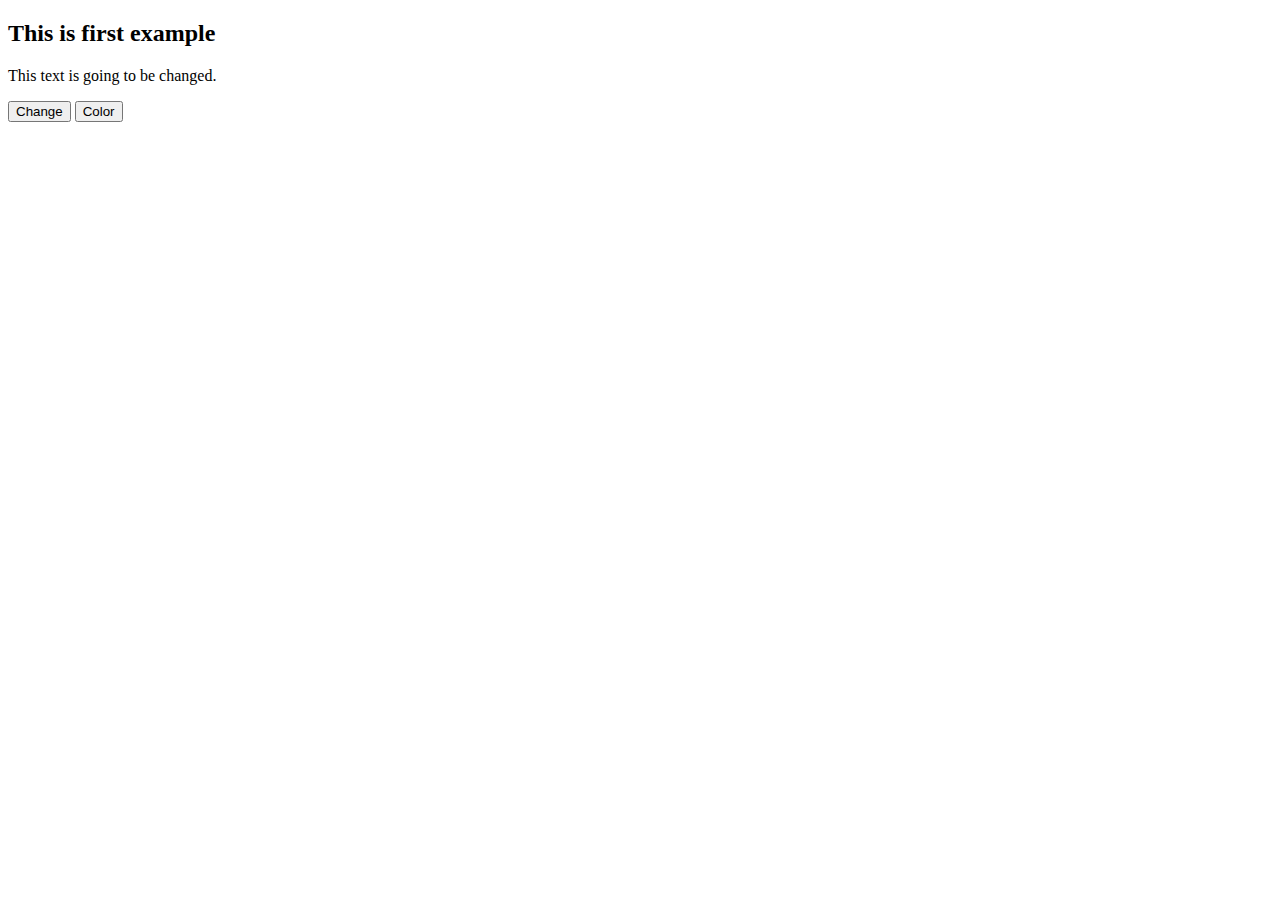
<file: index.html>
<!DOCTYPE html>
<html>
<script>
    function myFunc() {
        document.getElementById("lab02").style.color = "red";
    }
</script>

<body>
    <h2> This is first example </h2>
    
    <p id = "lab02"> This text is going to be changed. </p>
    
    <button type="button" onclick='document.getElementById("lab02").innerHTML = "This is new text!"'>Change</button>

    <button type="button" onclick="myFunc()"> Color</button>
</body>
</html>
</file>
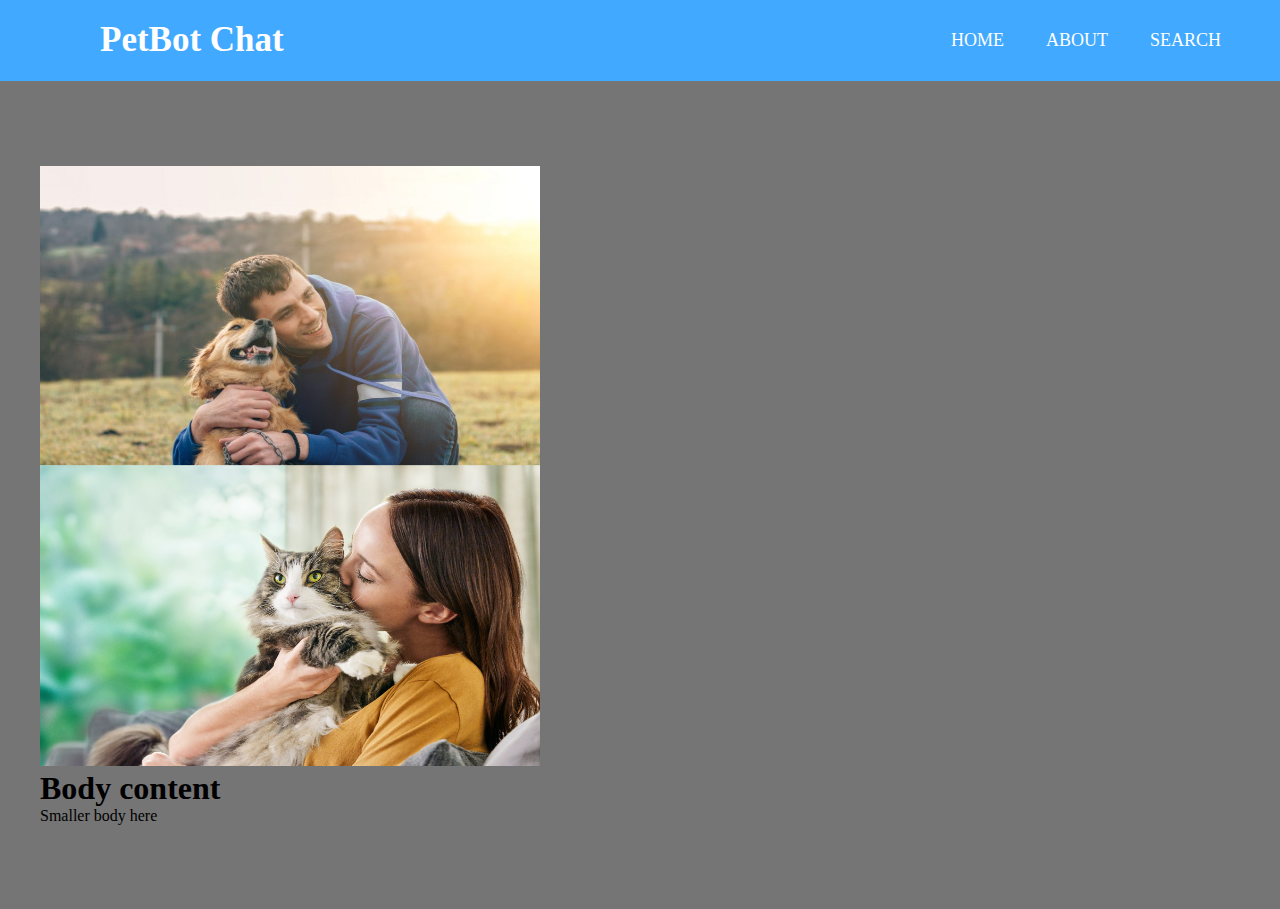
<file: HomeUI.html>
<!DOCTYPE html>
<html lang="en">

<head>
    <title>PET UI</title>
    <link rel="stylesheet" href="style.css">
</head>


<body>

    <nav>
        <label class="logo">PetBot Chat</label>
        <ul>
            <div class="active">
                <li><a href="">Home</a></li>
                <li><a href="">About</a></li>
                <li><a href="">Search</a></li>
            </div>

        </ul>
        
    </nav>
    
    <section></section>


    <div class="header-container">
        <div class="wrapper">
            <div class="ex-image">
                <img src="images/pic1.png" alt="ex1" width="500" height="600" />
            </div>
            <header>
                <div class="hero-content">
                    <h1>Body content</h1>
                    <p>
                        Smaller body here
                    </p>
                </div>

                

            </header>
        </div>
    </div>



</body>
</file>
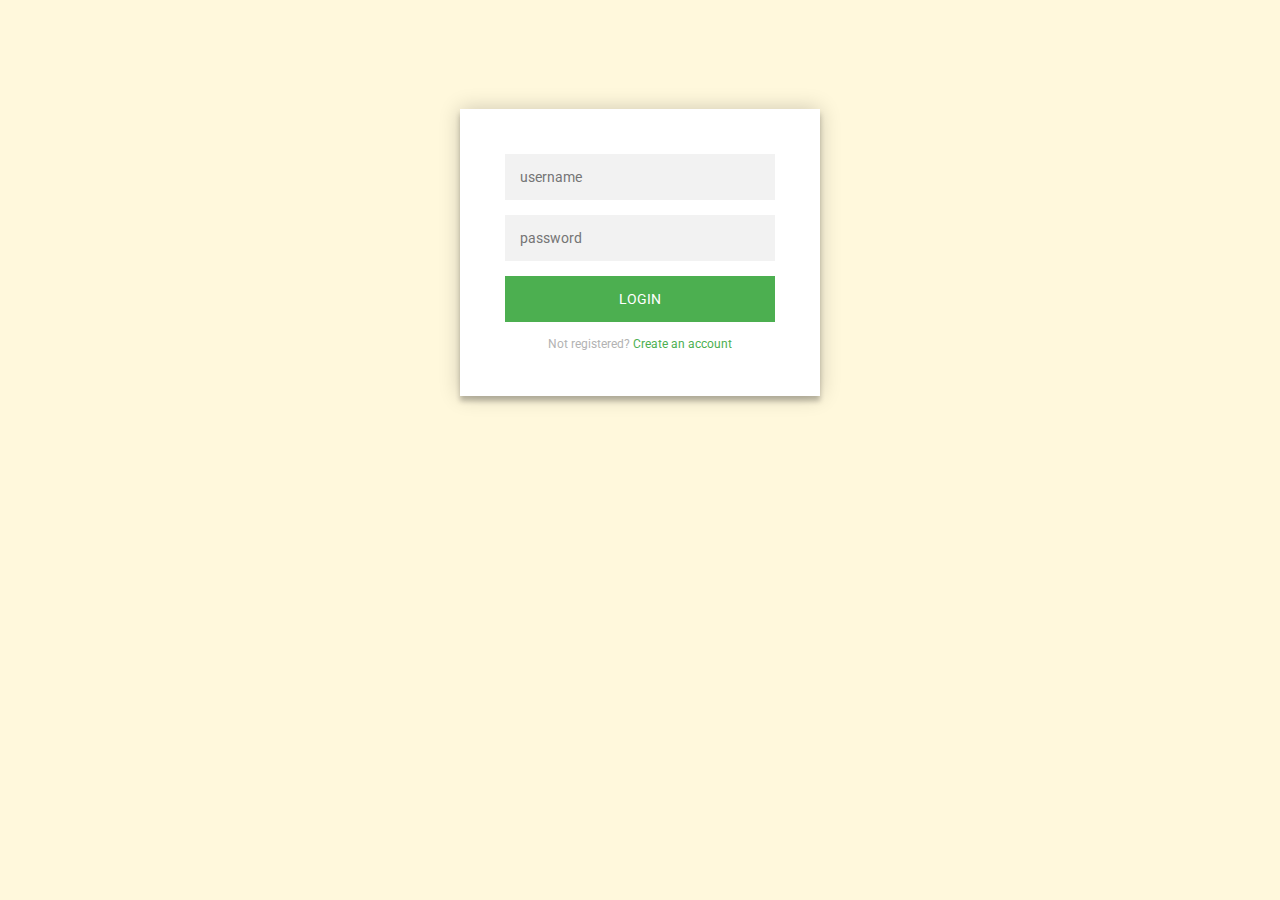
<file: loginbutton/sample.html>
<!DOCTYPE HTML>
<html>
    <head>
        <link rel="stylesheet" type="text/css" href="./sample.css">
       <script src="./stuff.js"></script>
    </head>
    <div class="login-page">
        <div class="form">
          <form class="register-form">
            <input type="text" placeholder="name"/>
            <input type="password" placeholder="password"/>
            <input type="text" placeholder="email address"/>
            <button>create</button>
            <p class="message">Already registered? <a href="#">Sign In</a></p>
          </form>
          <form class="login-form">
            <input type="text" placeholder="username"/>
            <input type="password" placeholder="password"/>
            <button>login</button>
            <p class="message">Not registered? <a href="#">Create an account</a></p>
          </form>
        </div>
      </div>
  
  </html>
</file>
<file: style.css>
/* BEGGIN --->>> OF NAVIGATE HEADER */
/* Default styles for the browser */
*{
    padding: 0;
    margin: 0;
    text-decoration: none;
    list-style: none;
}
body{
    font-family: montserrat;
}

/* Navigate Header Color */
nav{
    height: 80px;
    width: 100%;
    background: #41a9ff;
}
label.logo{
    font-size: 35px;
    font-weight: bold;
    color: White;
    padding: 0 100px;
    line-height: 80px;
}
nav ul{
    float: right;
    margin-right: 40px;
}
nav li{
    display: inline-block;
    margin: 0 8px;
    line-height: 80px;
}

/* List of Home and About Color */
nav a{
    color: white;
    font-size: 18px;
    text-transform: uppercase;
    border: 1px solid transparent;
    padding: 7px 10px;
    border-radius: 3px;
}


/* Section have to be same with Navigate Color */
section{
    background-color: #41a9ff;
    background-size: cover;
    height: 1px;
} 

/* ENDING --->>> OF NAVIGATE HEADER */
/* ================================ */



/* Middle Body Content into Middle */
.wrapper {
    width: 1200px;
    margin: 0 auto;
  }

/* Header */
.header-container {
    background: #757575;
    background-repeat: no-repeat;
    background-position: right;
    background-size: contain;
    height: calc(100vh - 72px);
    display: flex;
    align-items: center;
  
  }
</file>
<file: loginbutton/sample.css>
@import url(https://fonts.googleapis.com/css?family=Roboto:300);

.login-page {
  width: 360px;
  padding: 8% 0 0;
  margin: auto;
}
.form {
  position: relative;
  z-index: 1;
  background: #FFFFFF;
  max-width: 360px;
  margin: 0 auto 100px;
  padding: 45px;
  text-align: center;
  box-shadow: 0 0 20px 0 rgba(0, 0, 0, 0.2), 0 5px 5px 0 rgba(0, 0, 0, 0.24);
}
.form input {
  font-family: "Roboto", sans-serif;
  outline: 0;
  background: #f2f2f2;
  width: 100%;
  border: 0;
  margin: 0 0 15px;
  padding: 15px;
  box-sizing: border-box;
  font-size: 14px;
}
.form button {
  font-family: "Roboto", sans-serif;
  text-transform: uppercase;
  outline: 0;
  background: #4CAF50;
  width: 100%;
  border: 0;
  padding: 15px;
  color: #FFFFFF;
  font-size: 14px;
  -webkit-transition: all 0.3 ease;
  transition: all 0.3 ease;
  cursor: pointer;
}
.form button:hover,.form button:active,.form button:focus {
  background: #43A047;
}
.form .message {
  margin: 15px 0 0;
  color: #b3b3b3;
  font-size: 12px;
}
.form .message a {
  color: #4CAF50;
  text-decoration: none;
}
.form .register-form {
  display: none;
}
.container {
  position: relative;
  z-index: 1;
  max-width: 300px;
  margin: 0 auto;
}
.container:before, .container:after {
  content: "";
  display: block;
  clear: both;
}
.container .info {
  margin: 50px auto;
  text-align: center;
}
.container .info h1 {
  margin: 0 0 15px;
  padding: 0;
  font-size: 36px;
  font-weight: 300;
  color: #1a1a1a;
}
.container .info span {
  color: #4d4d4d;
  font-size: 12px;
}
.container .info span a {
  color: #000000;
  text-decoration: none;
}
.container .info span .fa {
  color: #EF3B3A;
}
body {
background-color: cornsilk;
  font-family: "Roboto", sans-serif;
  -webkit-font-smoothing: antialiased;
  -moz-osx-font-smoothing: grayscale;      
}
</file>
